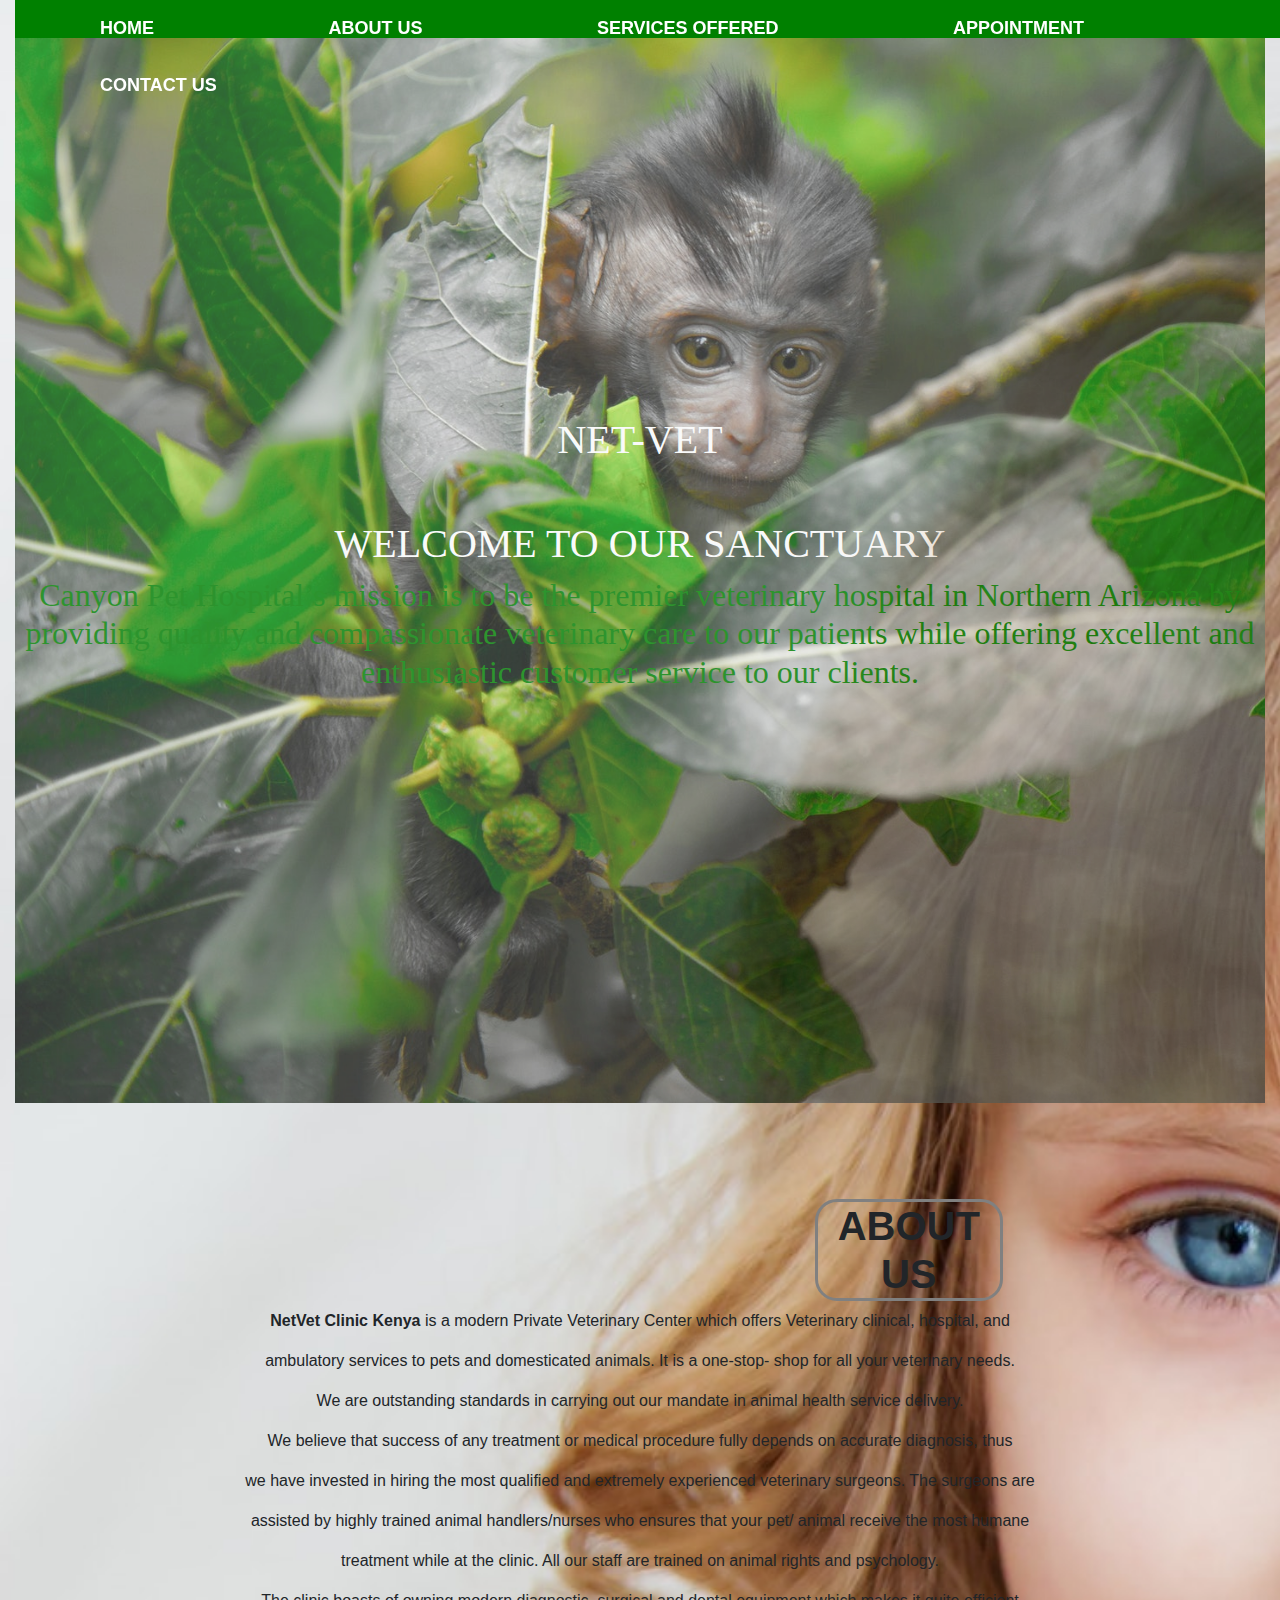
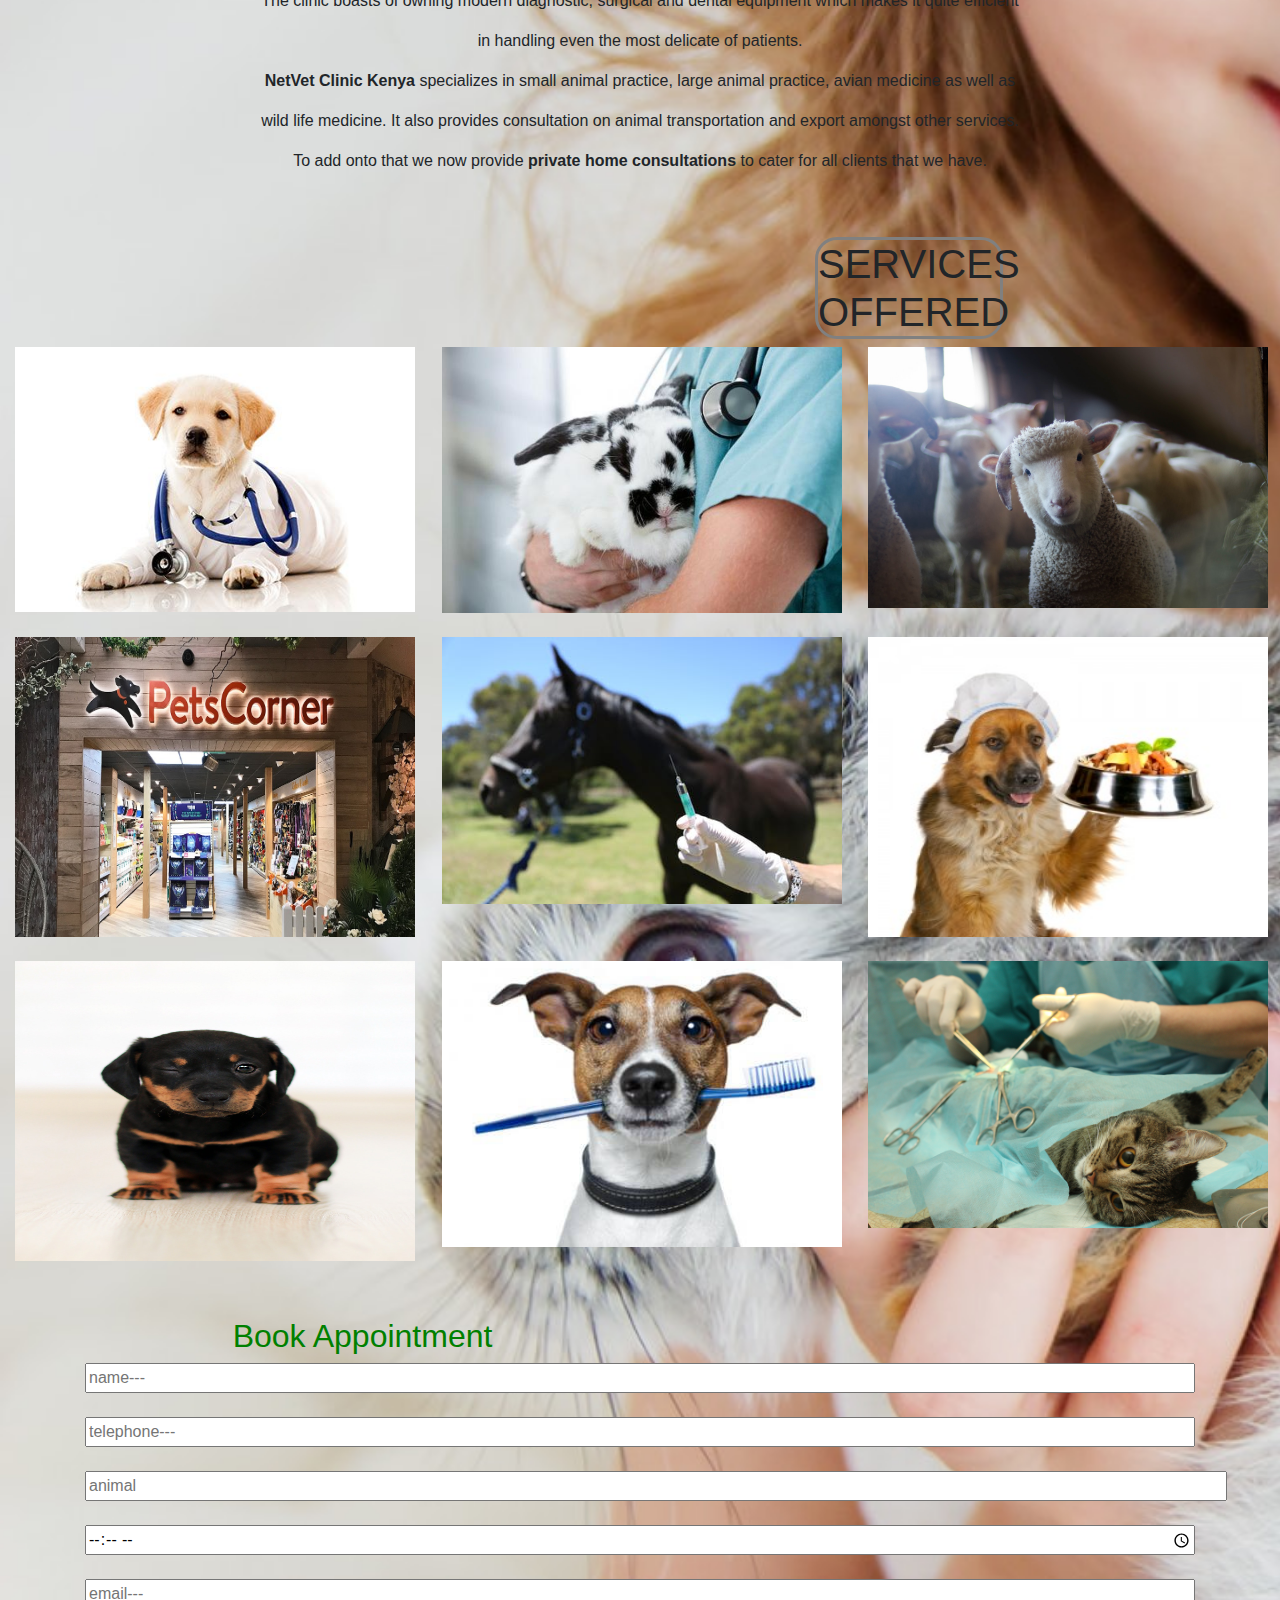
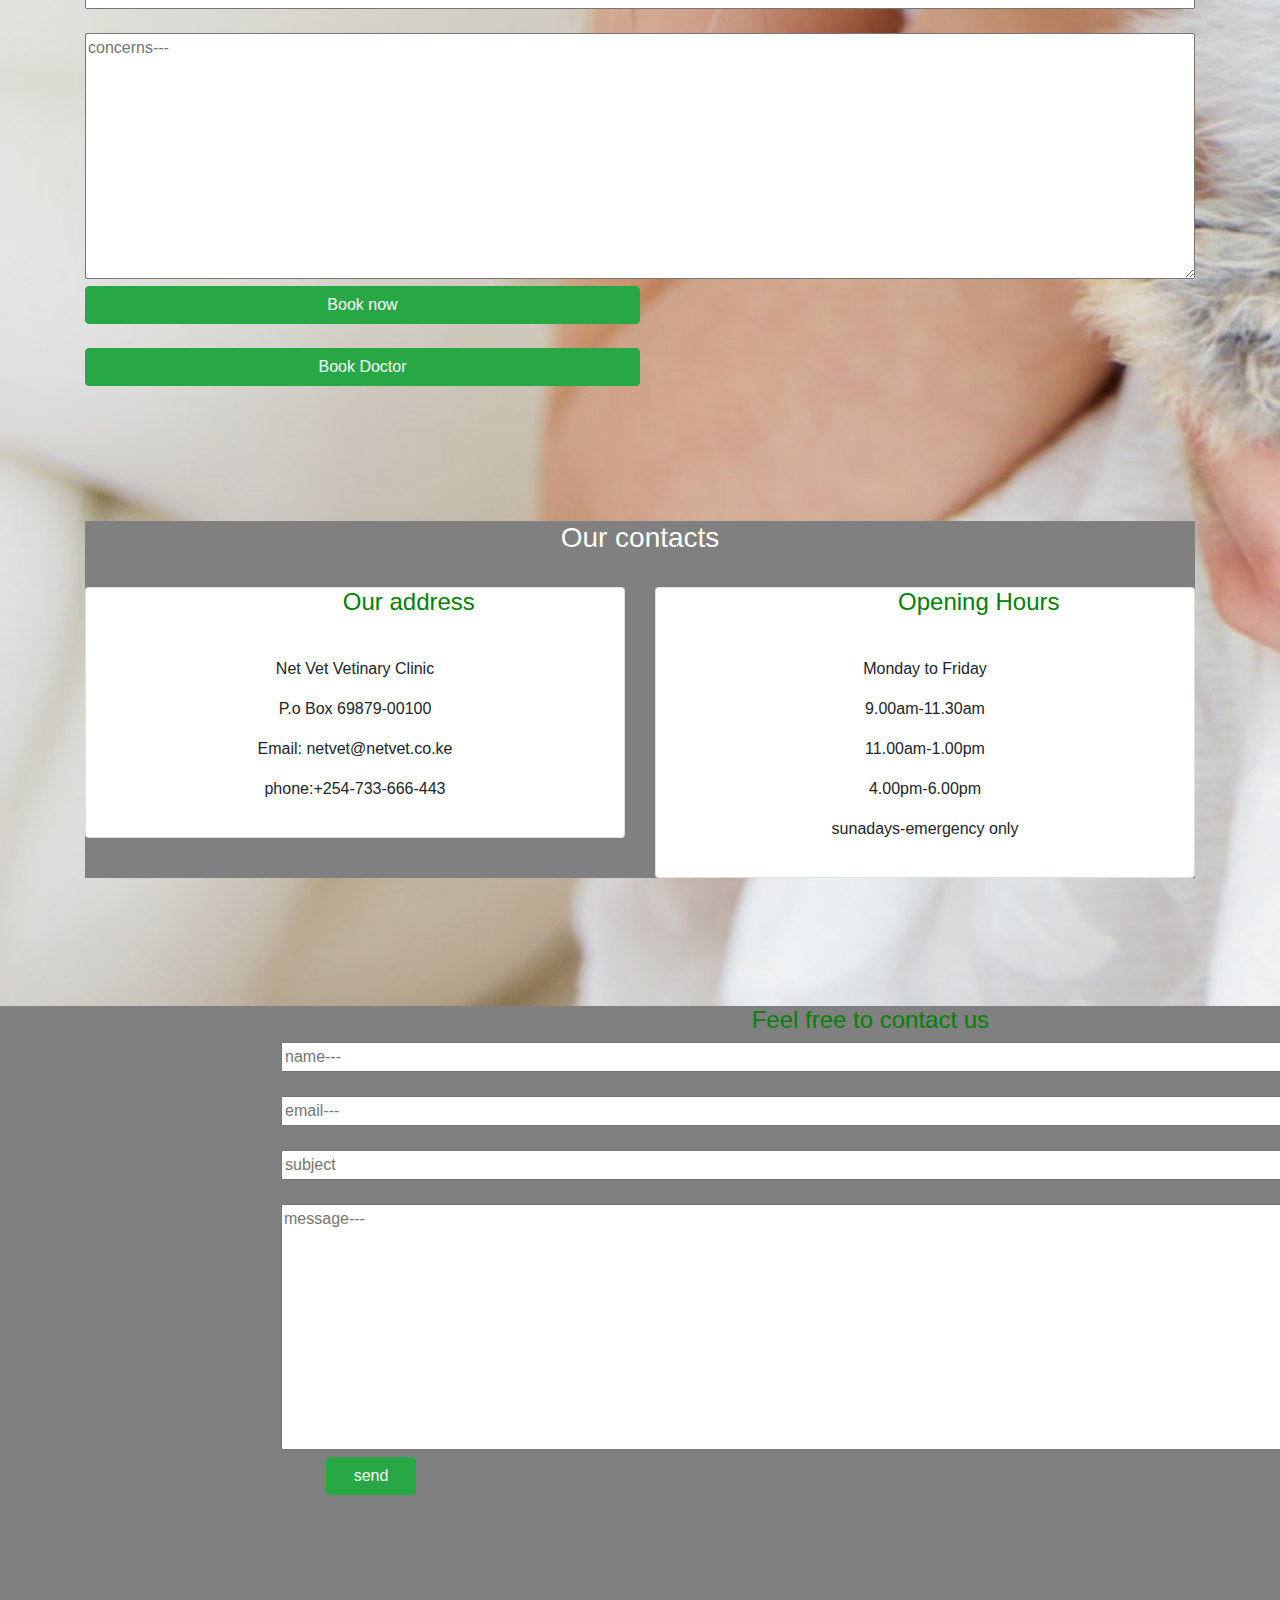
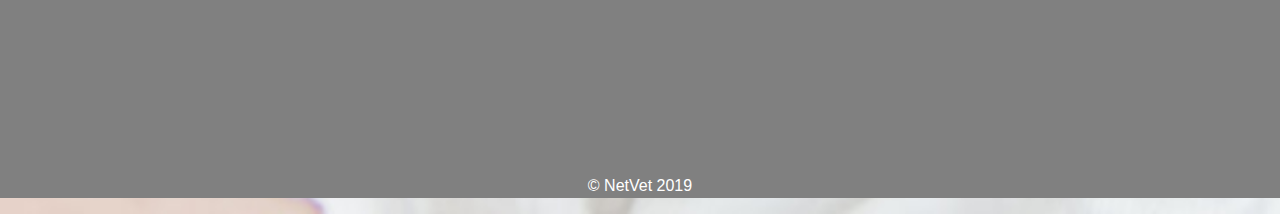
<file: index.html>
<!DOCTYPE html>
<html lang="en">

<head>
  <meta charset="UTF-8">
  <meta name="viewport" content="width=device-width, initial-scale=1.0">
  <meta http-equiv="X-UA-Compatible" content="ie=edge">
  <title>NetVet</title>
  <link href="css/bootstrap.css" rel="stylesheet" type="text/css">
  <link rel="icon" type="image/jpg" href="img/netvet.png">
  <link rel="stylesheet" href="css/styles.css">
  <link rel="stylesheet" href="css/book2.css">
  <link href="https://fonts.googleapis.com/css?family=Chewy|Fredericka+the+Great|Lakki+Reddy&display=swap"
    rel="stylesheet">
  <script src="js/script.js"></script>
  <script src="js/jquery-3.3.1.js"></script>

</head>

<body>
  <div class="container-fluid">
    <nav>
      <ul>
        <li><a href="index.html">HOME</a></li>
        <li><a href="#">ABOUT US</a></li>
        <li><a href="#serviceslink">SERVICES OFFERED</a></li>
        <li><a href="#book2link">APPOINTMENT</a></li>
        <li><a href="#">CONTACT US</a></li>
      </ul>
    </nav>

    <div class="intro">
      <br><br><br><br><br><br><br><br><br><br>
      <br><br><br><br>
      <h1>NET-VET</h1>
      <br><br>
      <h1>WELCOME TO OUR SANCTUARY</h1>
      <h2>Canyon Pet Hospital’s mission is to be the premier veterinary hospital in Northern Arizona by providing
        quality
        and compassionate veterinary care to our patients while offering excellent and enthusiastic customer service to
        our clients.<h2>
          <br><br><br><br><br><br><br><br><br>


    </div>


    <br>
    <br>
    <br>
    <br>
    <div class="abt">
      <div id="ab">
      <h1 style="border:solid gray; border-radius: 22px; width: 15%;"> <strong>ABOUT US</strong></h1></div>
      <!-- <img src="img/cute-white-kitten.jpg" height="450px" width="1650px"> -->

      <p><strong>NetVet Clinic Kenya</strong> is a modern Private Veterinary Center which offers Veterinary clinical,
        hospital, and</p>
      <p>ambulatory services to pets and domesticated animals. It is a one-stop- shop for all your veterinary needs.</p>
      <p>We are outstanding standards in carrying out our mandate in animal health service delivery.</p>
      <p>We believe that success of any treatment or medical procedure fully depends on accurate diagnosis, thus</p>
      <p>we have invested in hiring the most qualified and extremely experienced veterinary surgeons. The surgeons are
      </p>
      <p>assisted by highly trained animal handlers/nurses who ensures that your pet/ animal receive the most humane</p>
      <p>treatment while at the clinic. All our staff are trained on animal rights and psychology.</p>
      <p>The clinic boasts of owning modern diagnostic, surgical and dental equipment which makes it quite efficient</p>
      <p>in handling even the most delicate of patients.</p>
      <p><strong>NetVet Clinic Kenya</strong> specializes in small animal practice, large animal practice, avian
        medicine as well as</p>
      <p>wild life medicine. It also provides consultation on animal transportation and export amongst other services.
      </p>
      <p>To add onto that we now provide <strong>private home consultations</strong> to cater for all clients that we
        have.</p>
    </div>
    <br>
    <br>
    <div class="serv" id="serviceslink">
      <div id="ab">
      <h1 style="border:solid gray; border-radius: 22px; width: 15%;">SERVICES OFFERED</h1></div>
      <!-- <img src="img/cute-white-pup.jpg" height="450px" width="1650px"> -->

      <div class="row">
        <div class="col-sm-4">
          <div class="des"> <img width=400 src="img/rtnexa.jpg" id="routin">
            <div id="routine">
              <h3>Routine Veterinary Examination</h3>
              <p>We are committed to ensuring that you are healthy through your pet and secure through your guard dog.
                This is why we emphasize on the need for preventive medicine for your animal.Surety about health of your
                animal gives you a peace of mind, greatly reduces chance of contacting zoonoses and cost of
                hospitalization. NetVet Veterinary Clinic Kenya provides routine Veterinary Examination through holistic
                systemic survey of your animal and advises you on steps to follow so as to keep your animal healthy.</p>
            </div>
          </div>
        </div>
        <div class="col-sm-4">
          <div class="dev"> <img width=400 src="img/rbt.jpg" id="genera">
            <div id="general">
              <h3>General Clinical Practice</h3>
              <p>NetVet has veterinary professionals who are trained to handle all clinical conditions. We have an in
                house laboratory to ensure that we provide instant laboratory results and immediate treatment to our
                clients.
                We are also affiliated to other internationally recognized laboratories from where we refer cases which
                require international attention. We are specialized in canine medicine, feline medicine, and avian
                medicine and bovine medicine. We can also handle other groups of animals such as reptiles and amphibians
                and aquariums. Under general clinical practice, we also do ear cleaning and eye treatment.</p>
            </div>
          </div>
        </div>
        <div class="col-sm-4">
          <div class="prd"> <img width=400 src="img/sheep.jpg" id="groom">
            <div id="grooming">
              <h3>Pet Grooming</h3>
              <p>The beauty of your pet lies on the appearance of his/her skin, fur or hair (Color coat). The skin is
                the
                first line of defense against diseases. So a healthy skin keeps most infective diseases away. Ungroomed
                skin coat is not only ugly but is prone to wounds, because they are usually itchy. At Centre Veterinary
                Clinic, we
                offer grooming services such as hair clipping, nail clipping, ear cleaning, medical bath and shampooing.
              </p>
            </div>
          </div>
        </div>
      </div><br>
      <div class="row">
        <div class="col-sm-4">
          <div class="des">
            <img width="400" height=300 src="img/petshop.jpg" id="shop">
            <div id="pet">
              <h3>Pet Shop</h3>
              <p>Pets Centre Veterinary Clinic is a one-stop- shop for all the needs of your pets. You will get all the
                pet accessories from our shop ranging from pets food, toys, leads, transport cages, harnesses, pet
                training
                accessories etc.</p>
            </div>
          </div>
        </div>
        <div class="col-sm-4">
          <div class="des">
            <img width=400 src="img/horsevac.jpg" id="vaccin">
            <div id="vaccinate">
              <h3>Vaccinations</h3>
              <p>Prevention is better than cure.’ At Pets Centre Veterinary Clinic Kenya, we advocate for preventive
                medicine whereby a disease is prevented before it attacks your animal or it is controlled to ensure
                that it does not cause damage to the health of your beloved ones. We do this through vaccination of your
                animal against common and lethal disease such as rabies, leptospira, distemper, flu.. etc</p>
            </div>
          </div>
        </div>
        <div class="col-sm-4">
          <div class="des">
            <img width=400 height=300 src="img/Pet-Nutrition.jpg" id="nutrition1">
          </div>
          <div id="nutrition">
            <h3>Nutritional counseling</h3>
            <p>Our veterinarians are highly qualified and well trained to understand the nutritional needs of your pets.
              Every species of animal has a unique nutritional need which depends on his/her physiological and health
              status. Our team will assess your pet and advise you on the nutritional program which best fit your animal
              according to its use, health and physiological status, and age.
            </p>
          </div>

        </div>
      </div><br>
      <div class="row">
        <div class="col-sm-4">
          <div class="des">
            <img height=300 width=400 src="img/winking-cute-dog.jpg" id="animal1">
            <div id="animal">
              <h3>Animal Movement Documentations</h3>
              <p>We offer consultation services in regard to animal movement. We also offer documentations and licenses
                required both for local and international movement such as health certificates for all animals, movement
                permits, and import and export permits..etc
              </p>
            </div>
          </div>
        </div>
        <div class="col-sm-4">
          <div class="des">
            <img width=400 src="img/Dentistry.jpg" id="dent">
            <div id="dentistry">
              <h3>Dentistry</h3>
              <p>Your pride in your pet lies in the cleanliness and freshness of his/her teeth. Apart from the normal
                teeth cleaning, we offer both ultrasonic and manual dental scaling to remove even the most stubborn
                stain
                or dental tartar from the teeth of your pet. Clean teeth elicit comfortable prehension and mastication
                which are key in healthy metabolic system.</p>
            </div>
          </div>
        </div>
        <div class="col-sm-4">
          <div class="des">
            <img width=400 src="img/pet_surgery.jpg" id="surge">
          </div>
          <div id="surgery">
            <h3>Surgery</h3>
            <p>Other than the routine surgery services like spay, castration, minor mass excisions etc, we also do
              specialized surgeries like orthopedics (bone surgery), eye surgery and other soft tissue surgery which
              includes excision of cancerous tissues.
            </p>
          </div>
        </div>
      </div>


    </div>

  </div>

  <div class="container">
    <div class="book" id="book2link">
      <h2>Book Appointment</h2>
      <div class="row">
      </div>
      <div class="validate">
        <form id="form">
          <input id="name" type="text" placeholder="name---" required><br><br>
          <input id="telephone" type="number" placeholder="telephone---" required><br><br>
          <input id="animals" type="text" size=120 placeholder="animal" required><br><br>
          <input id="time" type="time" placeholder="time" required><br><br>
          <input id="email" type="text" placeholder="email---" required><br><br>
          <textarea name="textarea" id="concerns" cols="30" rows="10" placeholder="concerns---" .value()></textarea><br>
          <button id="booknow" type="submit" onclick="validateForm()" placeholder="submit"
            class="btn btn-success btn-block" onclick="booknow()">Book now</button><br>
          <button id="bookdoctor" type="submit" onclick="validateForm()" placeholder="submit"
            class="btn btn-success btn-block" onclick="bookdoctor()">Book Doctor</button>
        </form><br>
        <div class="cdata-overlay">
          <div class="customerdata row">
            <div class="col-sm-3"></div>
            <div id="hide">
            <form class="form">
               <input type="text" size=120 placeholder="Enter your Name:" required><br><br>
                 <input type="text"  size=120 placeholder="Enter your phone number:"required ><br><br>
                <input type="text" size=120   placeholder="Enter the location: "id="loc" required><br><br>
                 <button id="bk" class="btn bg-info text-center d-block mx-auto go">Book</button> </form></div>
            <div class="col-sm-3"></div>
          </div>
        </div>
      </div>
    </div>
    <div id="contact">
      <h3 class="text-center">Our contacts</h3>
      <div class="row">
        <div class="col-md-6 mt-4 text-center">
          <div class="card">
            <div class="card-title">
              <h4>Our address</h4>
            </div>
            <div class="card-body">
              <p>Net Vet Vetinary Clinic</p>
              <p>P.o Box 69879-00100</p>
              <p>Email: netvet@netvet.co.ke</p>
              <p>phone:+254-733-666-443</p>
            </div>
          </div>
        </div>
        <div class="col-md-6 mt-4 text-center">
          <div class="card">
            <div class="card-title">
              <h4>Opening Hours</h4>
            </div>
            <div class="card-body">
              <p>Monday to Friday</p>
              <p>9.00am-11.30am</p>
              <p>11.00am-1.00pm</p>
              <p>4.00pm-6.00pm</p>
              <p>sunadays-emergency only</p>
            </div>
          </div>
        </div>
      </div>
    </div>


  </div>
  <footer>
    <div class="us">
      <h4>Feel free to contact us</h4>
      <div class="row">

        <div class="form">
          <form class="form">
            <input id="name1" type="text" placeholder="name---"><br><br>
            <input id="email1" type="text" placeholder="email---"><br><br>
            <input id="subject" type="text" placeholder="subject"><br><br>

            <textarea name="textarea" id="message" cols="30" rows="10" placeholder="message---" .value()></textarea><br>
            <button id="submit" type="submit" onclick="validateForm()" placeholder="submit"
              class="btn btn-success btn-block">send</button>
        </div>
      </div>
    </div><br><br>
    <div class="mp">
      <iframe
        src="https://www.google.com/maps/embed?pb=!1m18!1m12!1m3!1d3988.790618517478!2d36.782418014101204!3d-1.3004808360070275!2m3!1f0!2f0!3f0!3m2!1i1024!2i768!4f13.1!3m3!1m2!1s0x182f1a6bf7445dc1%3A0x940b62a3c8efde4c!2sMoringa%20School!5e0!3m2!1sen!2ske!4v1576738957008!5m2!1sen!2ske"
        width="90%" height="200" frameborder="0" style="border:0;" allowfullscreen=""></iframe>
    </div><br>
    <p>&COPY NetVet 2019</p>
  </footer>

  <script src="js/jquery-3.3.1.js"></script>
  <script src="js/script.js"></script>
</body>

</html>
</file>
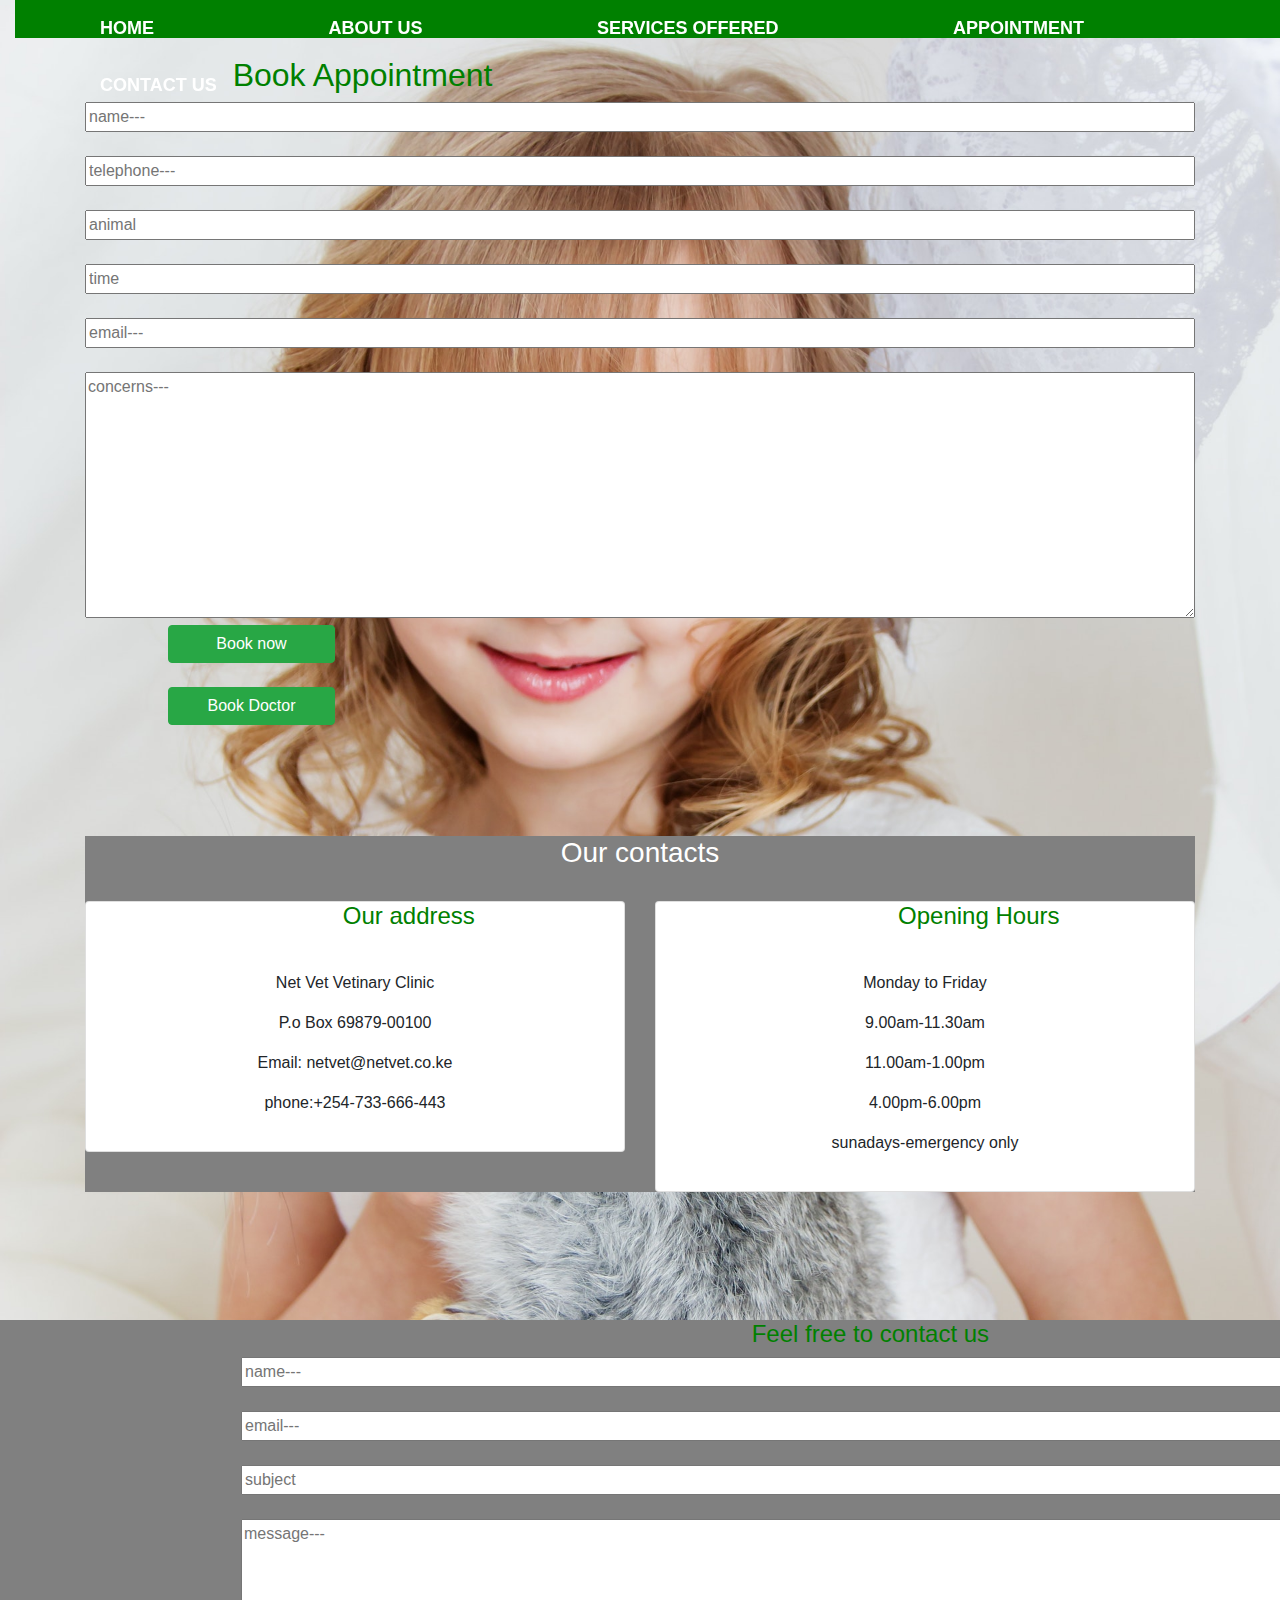
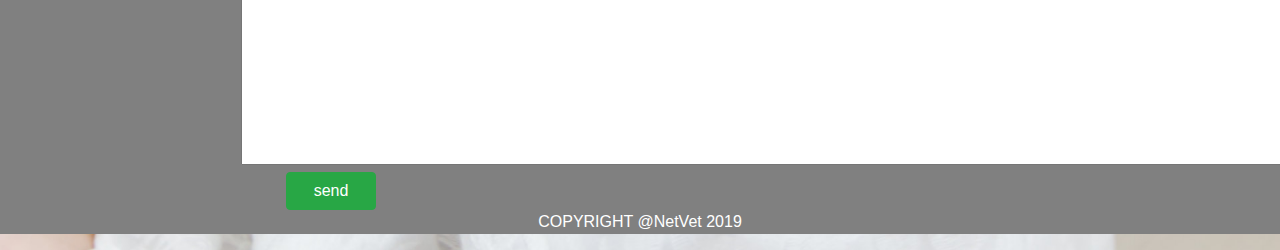
<file: book.html>
<!DOCTYPE html>
<html lang="en">

<head>
  <meta charset="UTF-8">
  <meta name="viewport" content="width=device-width, initial-scale=1.0">
  <meta http-equiv="X-UA-Compatible" content="ie=edge">
  <title>NetVet</title>
  <link href="css/bootstrap.css" rel="stylesheet" type="text/css">
  <link rel="icon" type="image/jpg" href="img/netvet.png">
  <link rel="stylesheet" href="css/book.css">
  <link href="https://fonts.googleapis.com/css?family=Chewy|Fredericka+the+Great|Lakki+Reddy&display=swap"
    rel="stylesheet">

</head>

<body>
  <div class="container-fluid">
    <nav>
      <ul>
        <li><a href="index.html">HOME</a></li>
        <li><a href="#">ABOUT US</a></li>
        <li><a href="#">SERVICES OFFERED</a></li>
        <li><a href="book.html">APPOINTMENT</a></li>
        <li><a href="#">CONTACT US</a></li>
      </ul>
    </nav>
</div>

    <div class="container">
            <div class="book">
                    <h2>Book Appointment</h2>
        <div class="row">
            </div>
                <div class="validate">
                  <form  class="form">
                    <input id="name"  type="text" placeholder="name---" ><br><br>
                    <input id="telephone" type="number" placeholder="telephone---"><br><br>
                    <input id="animal" type="text" placeholder="animal"><br><br>
                    <input id="time" type="number" placeholder="time"><br><br>
                    <input id="email" type="text" placeholder="email---"><br><br>
                    <textarea name="textarea" id="concerns" cols="30" rows="10" placeholder="concerns---"
                      .value()></textarea><br>
                    <button id="submit" type="submit" onclick="validateForm()" placeholder="submit" class="btn btn-success btn-block">Book now</button><br>
                    <button id="submit" type="submit" onclick="validateForm()" placeholder="submit" class="btn btn-success btn-block" >Book Doctor</button>
                  </form>
                </div>
              </div>
              <div id="contact">
                    <h3 class="text-center">Our contacts</h3>
                        <div class="row">
                            <div class="col-md-6 mt-4 text-center">
                                <div class="card">
                                    <div class="card-title">
                                        <h4>Our address</h4>
                                    </div>
                                    <div class="card-body">
                                        <p>Net Vet Vetinary Clinic</p>
                                        <p>P.o Box 69879-00100</p>
                                        <p>Email: netvet@netvet.co.ke</p>
                                        <p>phone:+254-733-666-443</p>
                                    </div>
                                </div>
                            </div>
                            <div class="col-md-6 mt-4 text-center">
                                <div class="card">
                                    <div class="card-title">
                                        <h4>Opening Hours</h4>
                                    </div>
                                    <div class="card-body">
                                        <p>Monday to Friday</p>
                                        <p>9.00am-11.30am</p>
                                        <p>11.00am-1.00pm</p>
                                        <p>4.00pm-6.00pm</p>
                                        <p>sunadays-emergency only</p>
                                    </div>
                                </div>
                         </div>
                        </div>
                        </div>
                        
                       
    </div>
    <footer>
            <div class="us">
                    <h4>Feel free to contact us</h4>
        <div class="row">
           
                <div class="form">
                  <form  class="form">
                    <input id="name1"  type="text" placeholder="name---" ><br><br>
                    <input id="email1" type="text" placeholder="email---"><br><br>
                    <input id="subject" type="text" placeholder="subject"><br><br>
                   
                    <textarea name="textarea" id="message" cols="30" rows="10" placeholder="message---"
                      .value()></textarea><br>
                    <button id="submit" type="submit" onclick="validateForm()" placeholder="submit" class="btn btn-success btn-block">send</button>
              </div>
            </div>
            </div>
        <p>COPYRIGHT @NetVet 2019</p>
    </footer>
</body>
</html>
</file>
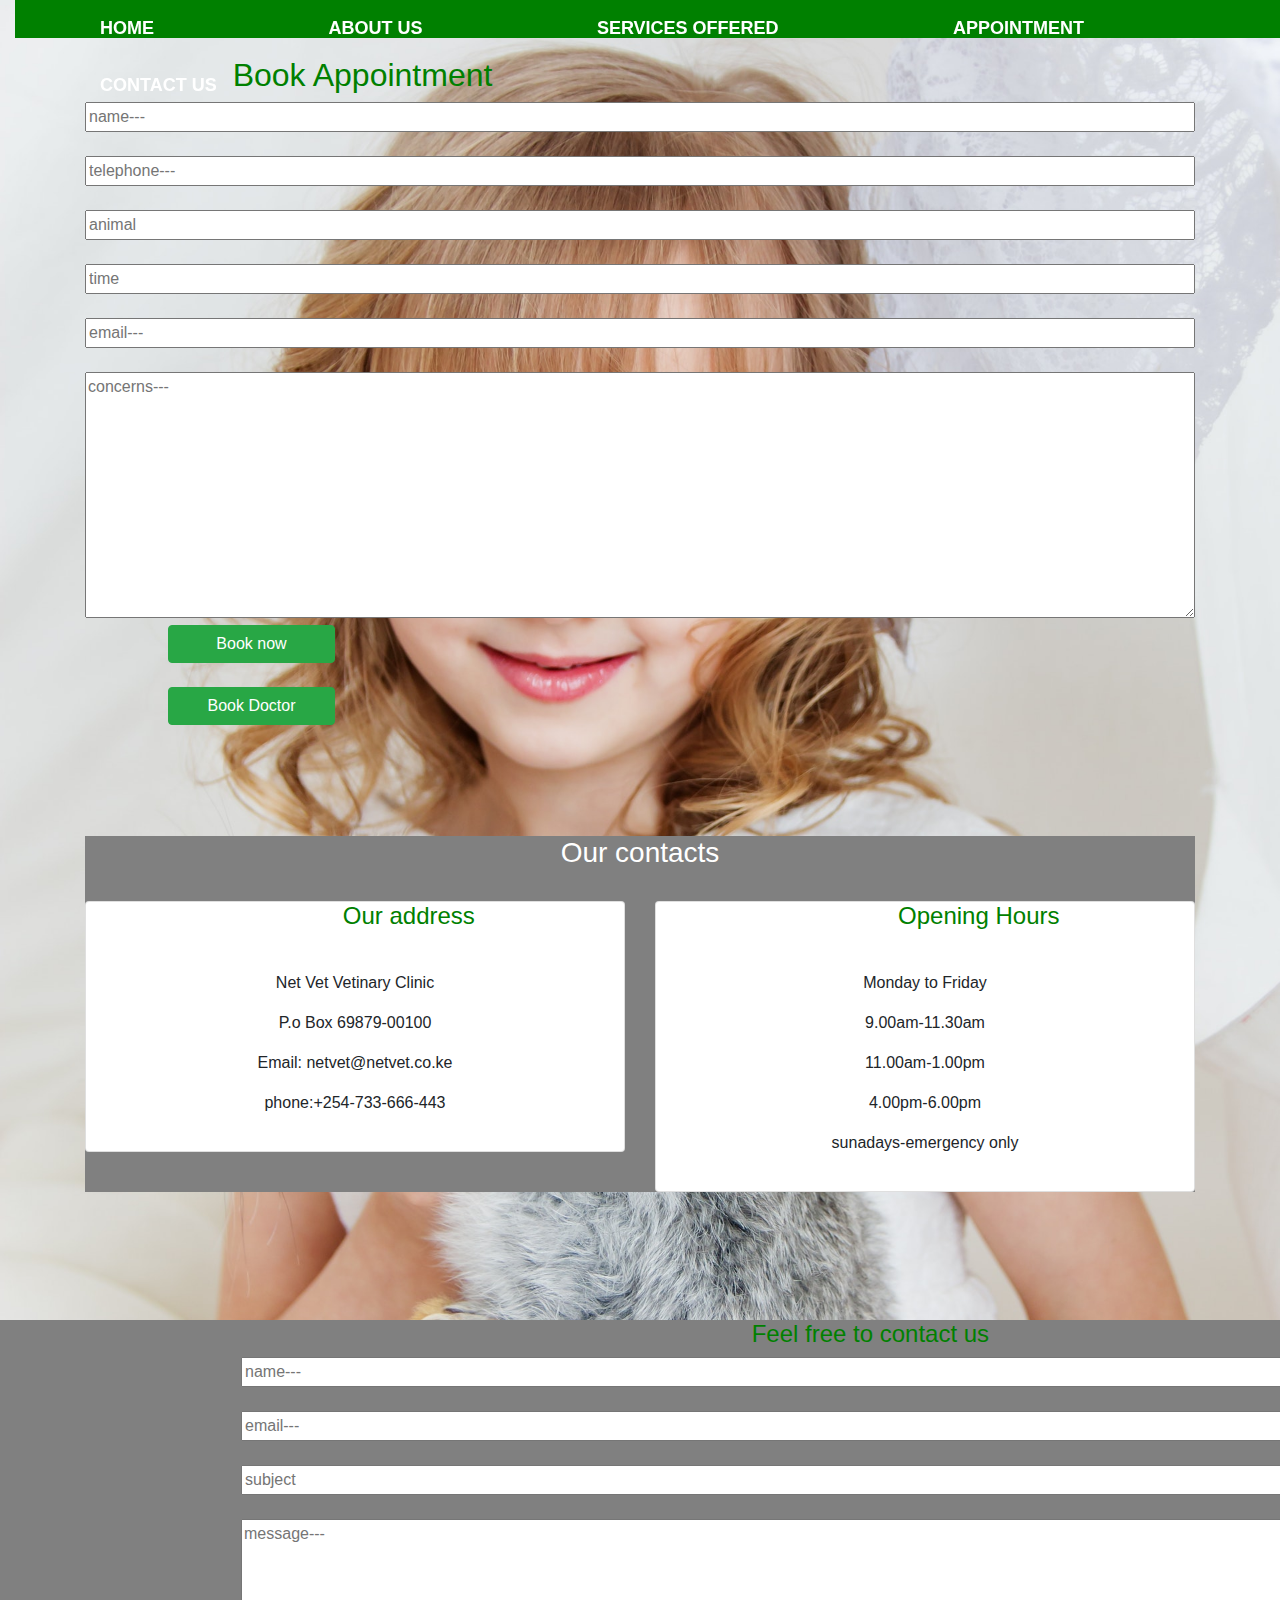
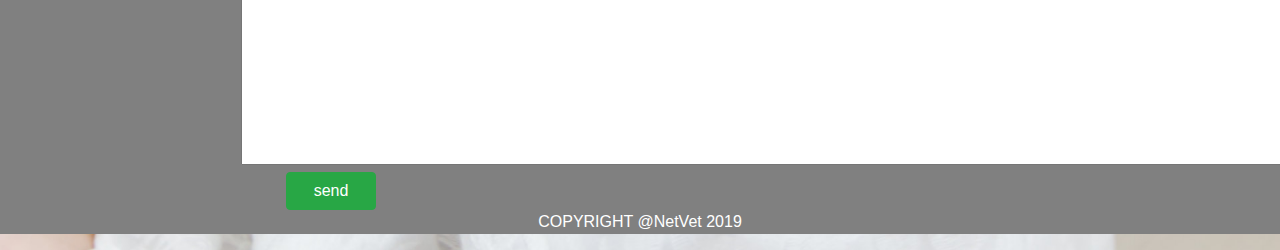
<file: book2.html>
<!DOCTYPE html>
<html lang="en">

<head>
  <meta charset="UTF-8">
  <meta name="viewport" content="width=device-width, initial-scale=1.0">
  <meta http-equiv="X-UA-Compatible" content="ie=edge">
  <title>NetVet</title>
  <link href="css/bootstrap.css" rel="stylesheet" type="text/css">
  <link rel="icon" type="image/jpg" href="img/netvet.png">
  <link rel="stylesheet" href="css/book2.css">
  <link href="https://fonts.googleapis.com/css?family=Chewy|Fredericka+the+Great|Lakki+Reddy&display=swap"
    rel="stylesheet">

</head>

<body>
  <div class="container-fluid">
    <nav>
      <ul>
        <li><a href="index.html">HOME</a></li>
        <li><a href="#">ABOUT US</a></li>
        <li><a href="services.html">SERVICES OFFERED</a></li>
        <li><a href="book.html">APPOINTMENT</a></li>
        <li><a href="#">CONTACT US</a></li>
      </ul>
    </nav>
</div>

    <div class="container">
            <div class="book">
                    <h2>Book Appointment</h2>
        <div class="row">
            </div>
                <div class="validate">
                  <form  class="form">
                    <input id="name"  type="text" placeholder="name---" ><br><br>
                    <input id="telephone" type="number" placeholder="telephone---"><br><br>
                    <input id="animal" type="text" placeholder="animal"><br><br>
                    <input id="time" type="number" placeholder="time"><br><br>
                    <input id="email" type="text" placeholder="email---"><br><br>
                    <textarea name="textarea" id="concerns" cols="30" rows="10" placeholder="concerns---"
                      .value()></textarea><br>
                    <button id="submit" type="submit" onclick="validateForm()" placeholder="submit" class="btn btn-success btn-block">Book now</button><br>
                    <button id="submit" type="submit" onclick="validateForm()" placeholder="submit" class="btn btn-success btn-block" >Book Doctor</button>
                  </form>
                </div>
              </div>
              <div id="contact">
                    <h3 class="text-center">Our contacts</h3>
                        <div class="row">
                            <div class="col-md-6 mt-4 text-center">
                                <div class="card">
                                    <div class="card-title">
                                        <h4>Our address</h4>
                                    </div>
                                    <div class="card-body">
                                        <p>Net Vet Vetinary Clinic</p>
                                        <p>P.o Box 69879-00100</p>
                                        <p>Email: netvet@netvet.co.ke</p>
                                        <p>phone:+254-733-666-443</p>
                                    </div>
                                </div>
                            </div>
                            <div class="col-md-6 mt-4 text-center">
                                <div class="card">
                                    <div class="card-title">
                                        <h4>Opening Hours</h4>
                                    </div>
                                    <div class="card-body">
                                        <p>Monday to Friday</p>
                                        <p>9.00am-11.30am</p>
                                        <p>11.00am-1.00pm</p>
                                        <p>4.00pm-6.00pm</p>
                                        <p>sunadays-emergency only</p>
                                    </div>
                                </div>
                         </div>
                        </div>
                        </div>
                        
                       
    </div>
    <footer>
            <div class="us">
                    <h4>Feel free to contact us</h4>
        <div class="row">
           
                <div class="form">
                  <form  class="form">
                    <input id="name1"  type="text" placeholder="name---" ><br><br>
                    <input id="email1" type="text" placeholder="email---"><br><br>
                    <input id="subject" type="text" placeholder="subject"><br><br>
                   
                    <textarea name="textarea" id="message" cols="30" rows="10" placeholder="message---"
                      .value()></textarea><br>
                    <button id="submit" type="submit" onclick="validateForm()" placeholder="submit" class="btn btn-success btn-block">send</button>
              </div>
            </div>
            </div>
        <p>COPYRIGHT @NetVet 2019</p>
    </footer>
</body>
</html>
</file>
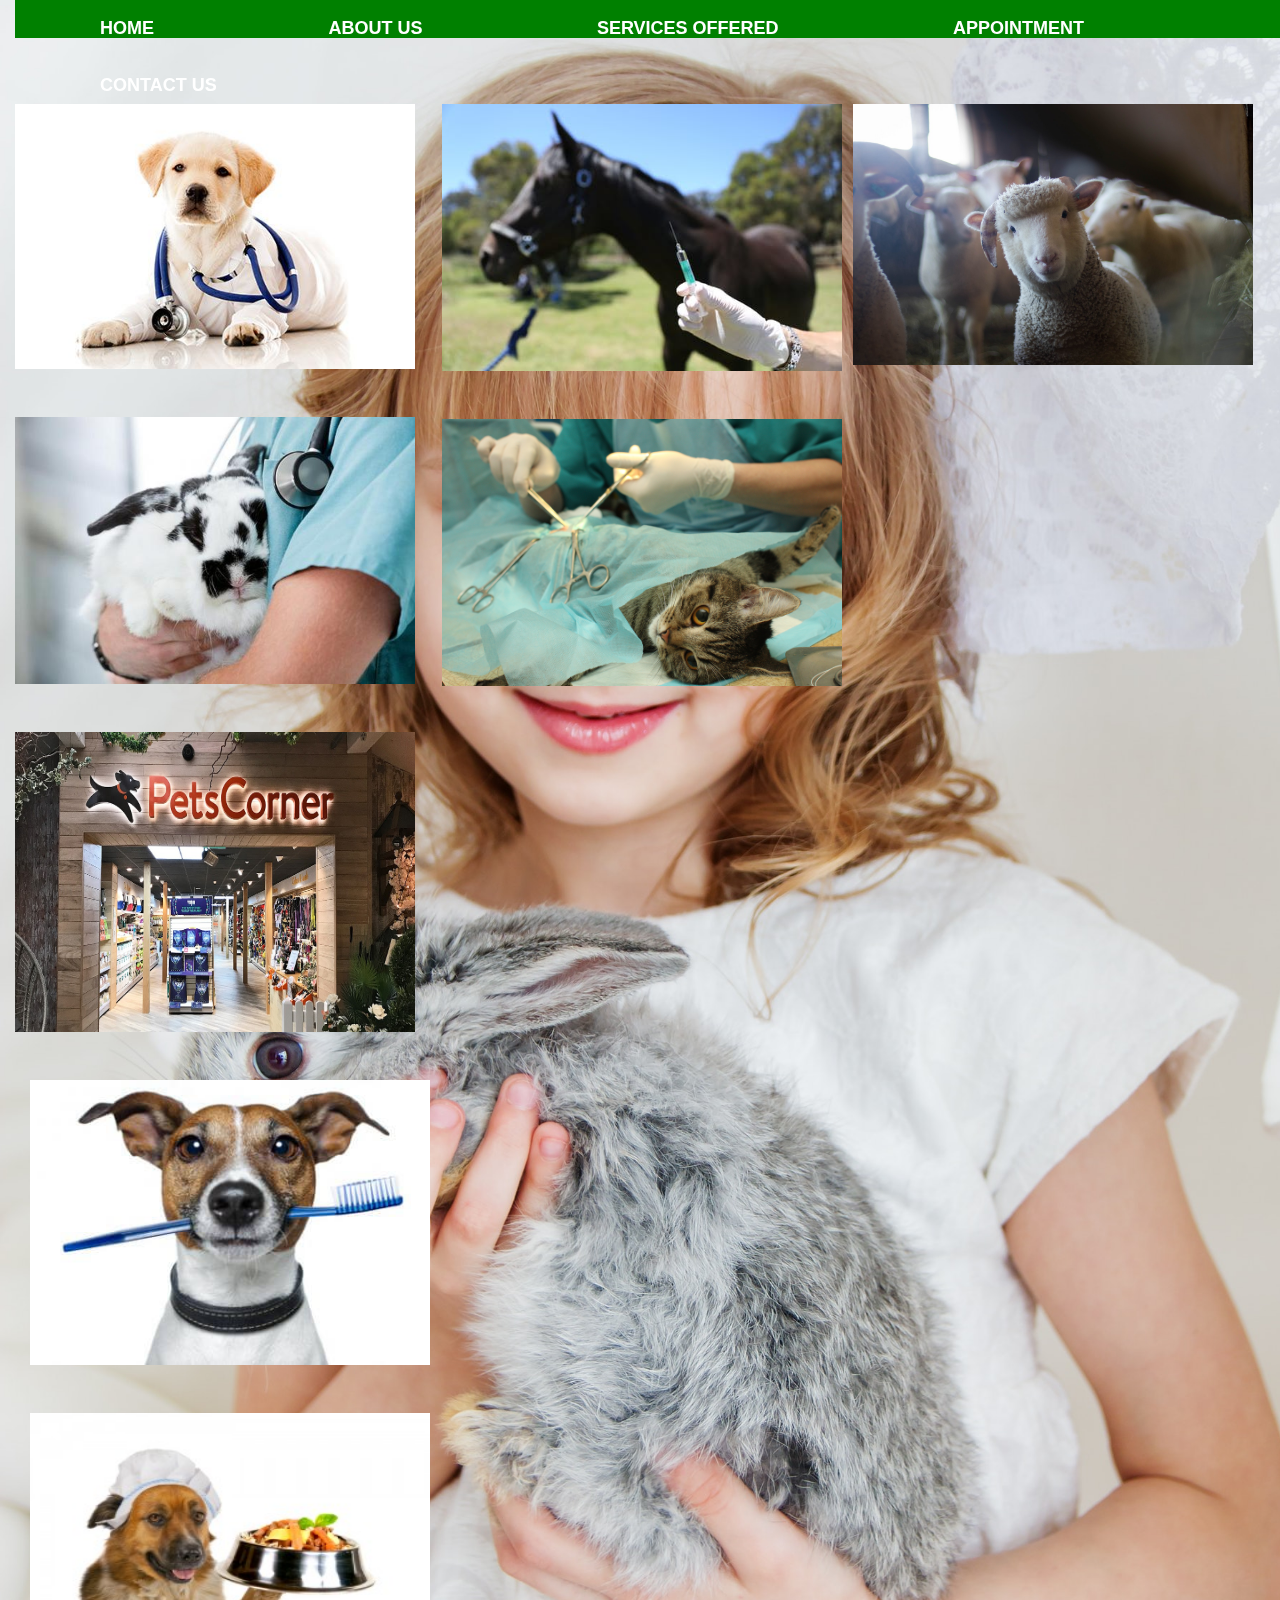
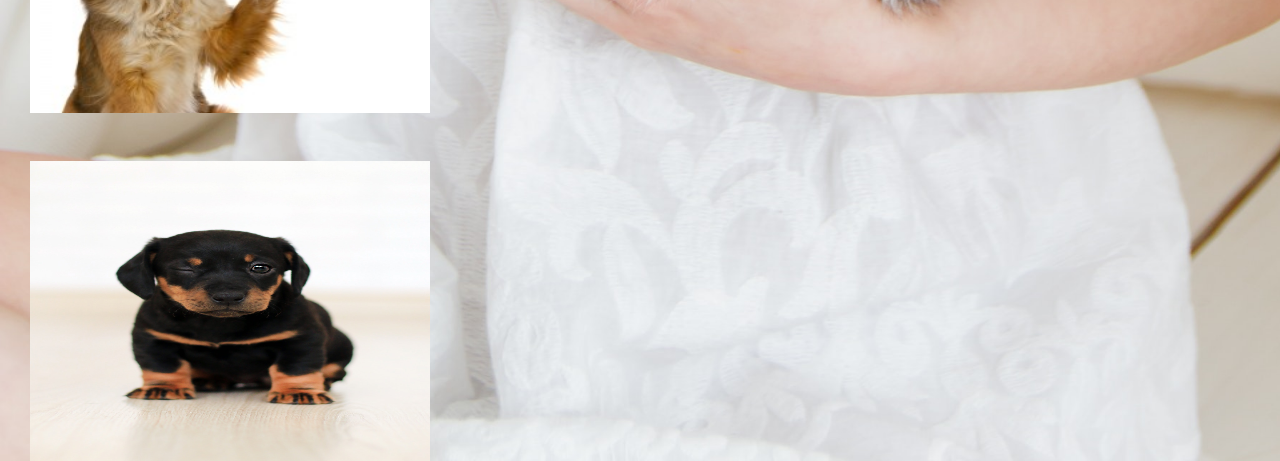
<file: services.html>
<!DOCTYPE html>
<html lang="en">

<head>
  <meta charset="UTF-8">
  <meta name="viewport" content="width=device-width, initial-scale=1.0">
  <meta http-equiv="X-UA-Compatible" content="ie=edge">
  <title>NetVet</title>
  <link href="css/bootstrap.css" rel="stylesheet" type="text/css">
  <link rel="icon" type="image/jpg" href="img/netvet.png">
  <link rel="stylesheet" href="css/styles.css">
  <link href="https://fonts.googleapis.com/css?family=Chewy|Fredericka+the+Great|Lakki+Reddy&display=swap"
    rel="stylesheet">
    <script src="js/script.js"></script>
  <script src="js/jquery-3.3.1.js"></script>

</head>

<body>
  <div class="container-fluid">
    <nav>
      <ul>
        <li><a href="index.html">HOME</a></li>
        <li><a href="#">ABOUT US</a></li>
        <li><a href="services.html">SERVICES OFFERED</a></li>
        <li><a href="book2.html">APPOINTMENT</a></li>
        <li><a href="#">CONTACT US</a></li>
      </ul>
    </nav>
    <div class="serv">
        <h1>SERVICES OFFERED</h1>
        <!-- <img src="img/cute-white-pup.jpg" height="450px" width="1650px"> -->
        <div class="row">
          <div class="col-md-4">
            <div class="des">
              <br>
              <br>
              <img width=400 src="img/rtnexa.jpg" id="routin">
              <div id="routine"> 
              <h3>Routine Veterinary Examination</h3>
              <p>We are committed to ensuring that you are healthy through your pet and secure through your guard dog.
                This is why we emphasize on the need for preventive medicine for your animal.Surety about health of your
                animal gives you a peace of mind, greatly reduces chance of contacting zoonoses and cost of
                hospitalization. NetVet Veterinary Clinic Kenya provides routine Veterinary Examination through holistic
                systemic survey of your animal and advises you on steps to follow so as to keep your animal healthy. We
                give health certificate on demand upon doing general veterinary examination especially for animals meant
                for export.</p></div>
            </div>
            <div class="">
              <br>
              <br>
                <img width=400 src="img/rbt.jpg" id="genera">
              <div id="general"> 
              <h3>General Clinical Practice</h3>
              <p>NetVet has veterinary professionals who are trained to handle all clinical conditions. We have an in
                house laboratory to ensure that we provide instant laboratory results and immediate treatment to our
                clients.
                We are also affiliated to other internationally recognized laboratories from where we refer cases which
                require international attention. We are specialized in canine medicine, feline medicine, and avian
                medicine and bovine medicine. We can also handle other groups of animals such as reptiles and amphibians
                and aquariums. Under general clinical practice, we also do ear cleaning and eye treatment.</p></div>
  
            </div>
            <div class="pet">
              <br>
              <br>
              <img width="400" height=300 src="img/petshop.jpg" id="shop">
              <div id="pet"> 
              <h3>Pet Shop</h3>
              <p>Pets Centre Veterinary Clinic is a one-stop- shop for all the needs of your pets. You will get all the
                pet accessories from our shop ranging from pets food, toys, leads, transport cages, harnesses, pet
                training
                accessories etc.</p></div>
            </div>
          </div>
          <div class="col-md-4">
            <div class="des">
              <br>
              <br>
              <img width=400 src="img/horsevac.jpg" id="vaccin">
              <div id="vaccinate"> 
              <h3>Vaccinations</h3>
              <p>Prevention is better than cure.’ At Pets Centre Veterinary Clinic Kenya, we advocate for preventive
                medicine whereby a disease is prevented before it attacks your animal or it is controlled to ensure
                that it does not cause damage to the health of your beloved ones. We do this through vaccination of your
                animal against common and lethal disease such as rabies, leptospira, distemper, flu.. etc</p></div>
            </div>
            <div class="">
              <br>
              <br>
              <div id="surge">
              <img width=400 src="img/pet_surgery.jpg">
              </div>
              <div id="surgery"> 
              <h3>Surgery</h3>
              <p>Other than the routine surgery services like spay, castration, minor mass excisions etc, we also do
                specialized surgeries like orthopedics (bone surgery), eye surgery and other soft tissue surgery which
                includes excision of cancerous tissues.
              </p></div>
            </div></div>
            <div class="">
              <br>
              <br>
              <img width=400 src="img/sheep.jpg" id="groom">
              <div id="grooming"> 
              <h3>Pet Grooming</h3>
              <p>The beauty of your pet lies on the appearance of his/her skin, fur or hair (Color coat). The skin is the
                first line of defense against diseases. So a healthy skin keeps most infective diseases away. Ungroomed
                skin coat is not only ugly but is prone to wounds, because they are usually itchy. At Centre Veterinary
                Clinic, we
                offer grooming services such as hair clipping, nail clipping, ear cleaning, medical bath and shampooing.
              </p></div>
            </div>
  
          </div>
          <div class="col-md-4">
            <div class="dentistry">
              <br>
              <br>
              <img width=400 src="img/Dentistry.jpg" id="dent">
              <div id="dentistry"> 
              <h3>Dentistry</h3>
              <p>Your pride in your pet lies in the cleanliness and freshness of his/her teeth. Apart from the normal
                teeth cleaning, we offer both ultrasonic and manual dental scaling to remove even the most stubborn stain
                or dental tartar from the teeth of your pet. Clean teeth elicit comfortable prehension and mastication
                which are key in healthy metabolic system.</p></div>
            </div>
            <div class="nutrition">
              <br>
              <br>
              <div id="nutrition1">
                <img width=400 height=300 src="img/Pet-Nutrition.jpg">
              </div>
              <div id="nutrition"> 
              <h3>Nutritional counseling</h3>
              <p>Our veterinarians are highly qualified and well trained to understand the nutritional needs of your pets.
                Every species of animal has a unique nutritional need which depends on his/her physiological and health
                status. Our team will assess your pet and advise you on the nutritional program which best fit your animal
                according to its use, health and physiological status, and age.
              </p></div>
            </div>
            <div class="animal">
              <br>
              <br><div id="animal1"><img  height=300 width=400 src="img/winking-cute-dog.jpg"></div>
              <div id="animal"> 
              <h3>Animal Movement Documentations</h3>
              <p>We offer consultation services in regard to animal movement. We also offer documentations and licenses
                required both for local and international movement such as health certificates for all animals, movement
                permits, and import and export permits..etc
              </p></div>
            </div>
  
          </div>
  
  
        </div>
        </div>
        </body>
        </html>
</file>
<file: css/styles.css>
body{
  background-image: url("../img/bunny-n-girl.jpg");
  background-repeat: no-repeat;
  background-size: cover;
}
nav{
    width: 100%;
    background-color: green;
    margin: auto;
    position: fixed;
    height: 4%;
    z-index: 1;
    padding-right: 3%;
    top: 0;
    padding-bottom: 3%;
    margin-left: 0;
}

nav ul {
    margin: 0;
    padding: 0;
    list-style: none;
}

nav ul li {
    display: inline;
    justify-content: space-around;
    list-style: none;
    margin: 0 30px;
    cursor: pointer;
    padding: 40px;
    /* background-color: rgb(41, 2, 41); */
}

nav ul li a {
    color: white;
    /* width: 200px; */
    text-decoration: none;
    display: inline-block;
    text-align: right;
    padding: 15px;
    text-transform: uppercase;
    font-size: 18px;
    font-family: 'Amaranth', sans-serif;
    font-weight: bold;
    /* text-shadow: rgb(247, 6, 247); */
}

nav>ul>li>a:hover {
    box-shadow: 0 0 10px black, inset 0 0 1px black;
    background: rgb(173, 171, 171);
    padding-bottom: 10px;
    }
    .intro {
      background-image: url("../img/monkey-n-leaves.jpg");
      background-repeat: no-repeat;
      background-size: cover;
      /* background-attachment: fixed; */
      text-align: center;
      padding-bottom: 50px;
      padding-top: 80px;
      opacity: 0.8;
      font-family: 'Chewy', cursive;
      color: white;
  }
  
  .intro h1 {
      text-align: center;
     
  }
  
  .intro p {
      font-size: 15px;
  }
   #ab{
     text-align: center;
   }
  .abt{
    text-align: center;
  }
  .serv h1{
    text-align: center;
  }
  #routine, #general, #pet, #vaccinate, #surgery, #grooming, #dentistry, #nutrition,#development{
    display:none;
    font-weight:bold;
    font-size:20px;
    width:70%;
  }
  #grooming{
    width:400px;
    height:200px;
  }
  .pe{
    position:absolute;
    left:105%;
    top:105%;
    
  }
  #pet{
    width:400px;
    height:200px;
  }
  .nutritio{
    position:absolute;
    left:200%;
    bottom:90%;
  }
  #nutrition{
    width:400px;
    height:200px;
  }
  .anima{
    position:absolute;
    left:205%;
    top:8%;
  }
  #ab{
    position:relative;
    left:800px;
  }
  body{
    overflow-x: hidden;
  }
  #general{
    width:auto;
    height:auto;
  }
#animal{
  width:400px;
  height:200px;
  display:none;
    font-weight:bold;
    font-size:20px;
  
}
.form{
  position:relative;
  left:20px;
}
#hide{
  display:none;
}
</file>
<file: css/book2.css>
nav{
    width: 100%;
    background-color: green;
    margin: auto;
    position: fixed;
    height: 4%;
    z-index: 1;
    padding-right: 3%;
    top: 0;
    padding-bottom: 3%;
    margin-left: 0;
}

nav ul {
    margin: 0;
    padding: 0;
    list-style: none;
}

nav ul li {
    display: inline;
    justify-content: space-around;
    list-style: none;
    margin: 0 30px;
    cursor: pointer;
    padding: 40px;
    /* background-color: rgb(41, 2, 41); */
}

nav ul li a {
    color: white;
    /* width: 200px; */
    text-decoration: none;
    display: inline-block;
    text-align: right;
    padding: 15px;
    text-transform: uppercase;
    font-size: 18px;
    font-family: 'Amaranth', sans-serif;
    font-weight: bold;
    /* text-shadow: rgb(247, 6, 247); */
}

nav>ul>li>a:hover {
    box-shadow: 0 0 10px black, inset 0 0 1px black;
    background: rgb(173, 171, 171);
    padding-bottom: 10px;
    }
body{
    background-image: url("../img/bunny-n-girl.jpg");
    background-repeat: no-repeat;
    background-size: cover;
  }
.book{
    text-align: center;
    margin-top:5%;
    width:50%;
}
#name{
  width:200%;  
}
#telephone{
    width:200%;
}
#time{
    width:200%;
}
#animal{
    width:200%;
}
#email{
    width:200%;
}
#concerns{
    width:200%;
}
#submit{
    width:30%;
    margin-left: 15%;
}
#contact{
    margin-top:10%;
    background-color: gray;
}
.us{
    margin-top: 10%;
    margin-left:20%; 
}
h4{
    color:green;
    margin-left: 20%;
}
h2{
    color:green;
}
#name1{
    width:390%;
}
#message{
    width:390%;
}
#email1{
    width:390%;
}
#subject{
    width:390%;
}
h3{
    color:white;
}
footer{
    background-color:grey;
    /* padding:10px; */
    /* margin-top: 1%; */
    text-align: center;
    color:white;
    
}
</file>
<file: css/book.css>
nav{
    width: 100%;
    background-color: green;
    margin: auto;
    position: fixed;
    height: 4%;
    z-index: 1;
    padding-right: 3%;
    top: 0;
    padding-bottom: 3%;
    margin-left: 0;
}

nav ul {
    margin: 0;
    padding: 0;
    list-style: none;
}

nav ul li {
    display: inline;
    justify-content: space-around;
    list-style: none;
    margin: 0 30px;
    cursor: pointer;
    padding: 40px;
    /* background-color: rgb(41, 2, 41); */
}

nav ul li a {
    color: white;
    /* width: 200px; */
    text-decoration: none;
    display: inline-block;
    text-align: right;
    padding: 15px;
    text-transform: uppercase;
    font-size: 18px;
    font-family: 'Amaranth', sans-serif;
    font-weight: bold;
    /* text-shadow: rgb(247, 6, 247); */
}

nav>ul>li>a:hover {
    box-shadow: 0 0 10px black, inset 0 0 1px black;
    background: rgb(173, 171, 171);
    padding-bottom: 10px;
    }
body{
    background-image: url("../img/bunny-n-girl.jpg");
    background-repeat: no-repeat;
    background-size: cover;
  }
.book{
    text-align: center;
    margin-top:5%;
    width:50%;
}
#name{
  width:200%;  
}
#telephone{
    width:200%;
}
#time{
    width:200%;
}
#animal{
    width:200%;
}
#email{
    width:200%;
}
#concerns{
    width:200%;
}
#submit{
    width:30%;
    margin-left: 15%;
}
#contact{
    margin-top:10%;
    background-color: gray;
}
.us{
    margin-top: 10%;
    margin-left:20%; 
}
h4{
    color:green;
    margin-left: 20%;
}
h2{
    color:green;
}
#name1{
    width:390%;
}
#message{
    width:390%;
}
#email1{
    width:390%;
}
#subject{
    width:390%;
}
h3{
    color:white;
}
footer{
    background-color:grey;
    /* padding:10px; */
    /* margin-top: 1%; */
    text-align: center;
    color:white;
    
}
</file>
